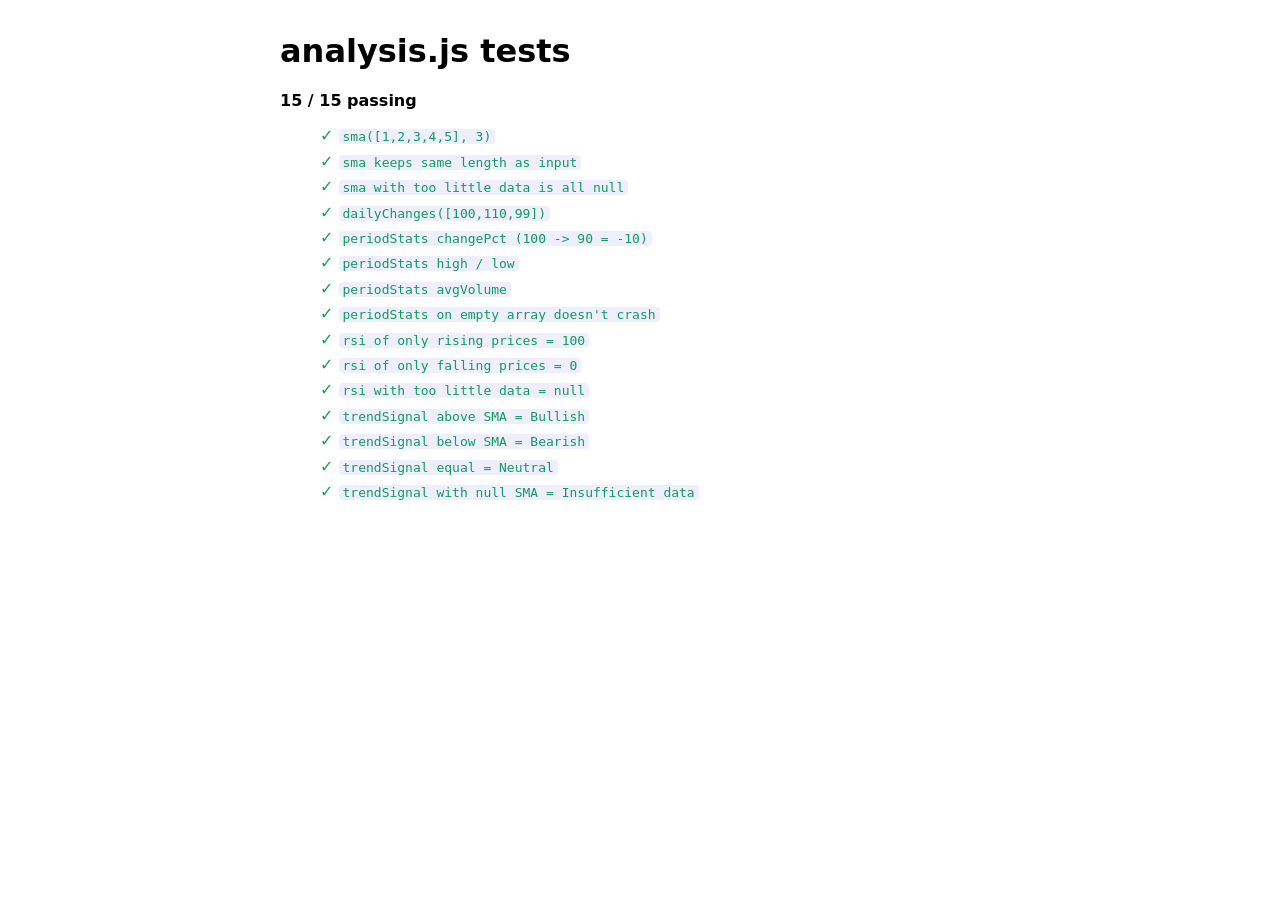
<file: tests.html>
<!doctype html>
<html lang="en">
  <head>
    <meta charset="UTF-8" />
    <title>analysis.js tests</title>
    <style>
      body {
        font-family: system-ui, sans-serif;
        max-width: 720px;
        margin: 2rem auto;
        padding: 0 1rem;
      }
      li {
        margin: 0.4rem 0;
        list-style: none;
      }
      .pass {
        color: #0f9d58;
      }
      .fail {
        color: #d93025;
      }
      code {
        background: #eef;
        padding: 0 4px;
        border-radius: 4px;
      }
      #summary {
        font-weight: 700;
        margin: 1rem 0;
      }
    </style>
  </head>
  <body>
    <h1>analysis.js tests</h1>
    <p id="summary"></p>
    <ul id="results"></ul>

    <script type="module">
      import {
        sma,
        dailyChanges,
        periodStats,
        rsi,
        trendSignal,
      } from "./js/analysis.js";

      const same = (a, b) => JSON.stringify(a) === JSON.stringify(b);
      const near = (a, b) => typeof a === "number" && Math.abs(a - b) < 1e-6;
      const rising = Array.from({ length: 20 }, (_, i) => 100 + i);
      const falling = Array.from({ length: 20 }, (_, i) => 200 - i);
      const pts = [
        { close: 100, volume: 10 },
        { close: 120, volume: 20 },
        { close: 90, volume: 30 },
      ];
      const ps = periodStats(pts);

      const tests = [
        [
          "sma([1,2,3,4,5], 3)",
          () => same(sma([1, 2, 3, 4, 5], 3), [null, null, 2, 3, 4]),
        ],
        [
          "sma keeps same length as input",
          () => sma(rising, 5).length === rising.length,
        ],
        [
          "sma with too little data is all null",
          () => same(sma([1, 2], 5), [null, null]),
        ],
        [
          "dailyChanges([100,110,99])",
          () => {
            const r = dailyChanges([100, 110, 99]);
            return r.length === 2 && near(r[0], 10) && near(r[1], -10);
          },
        ],
        [
          "periodStats changePct (100 -> 90 = -10)",
          () => near(ps.changePct, -10),
        ],
        ["periodStats high / low", () => ps.high === 120 && ps.low === 90],
        ["periodStats avgVolume", () => near(ps.avgVolume, 20)],
        [
          "periodStats on empty array doesn't crash",
          () => periodStats([]).high === null,
        ],
        ["rsi of only rising prices = 100", () => near(rsi(rising, 14), 100)],
        ["rsi of only falling prices = 0", () => near(rsi(falling, 14), 0)],
        ["rsi with too little data = null", () => rsi([1, 2, 3], 14) === null],
        [
          "trendSignal above SMA = Bullish",
          () => trendSignal(110, 100) === "Bullish",
        ],
        [
          "trendSignal below SMA = Bearish",
          () => trendSignal(90, 100) === "Bearish",
        ],
        [
          "trendSignal equal = Neutral",
          () => trendSignal(100, 100) === "Neutral",
        ],
        [
          "trendSignal with null SMA = Insufficient data",
          () => trendSignal(100, null) === "Insufficient data",
        ],
      ];

      const list = document.querySelector("#results");
      let passed = 0;
      for (const [name, fn] of tests) {
        let ok = false,
          err = "";
        try {
          ok = fn();
        } catch (e) {
          err = ` (error: ${e.message})`;
        }
        if (ok) passed++;
        list.insertAdjacentHTML(
          "beforeend",
          `<li class="${ok ? "pass" : "fail"}">${ok ? "✓" : "✗"} <code>${name}</code>${err}</li>`,
        );
      }
      document.querySelector("#summary").textContent =
        `${passed} / ${tests.length} passing`;
    </script>
  </body>
</html>
</file>
